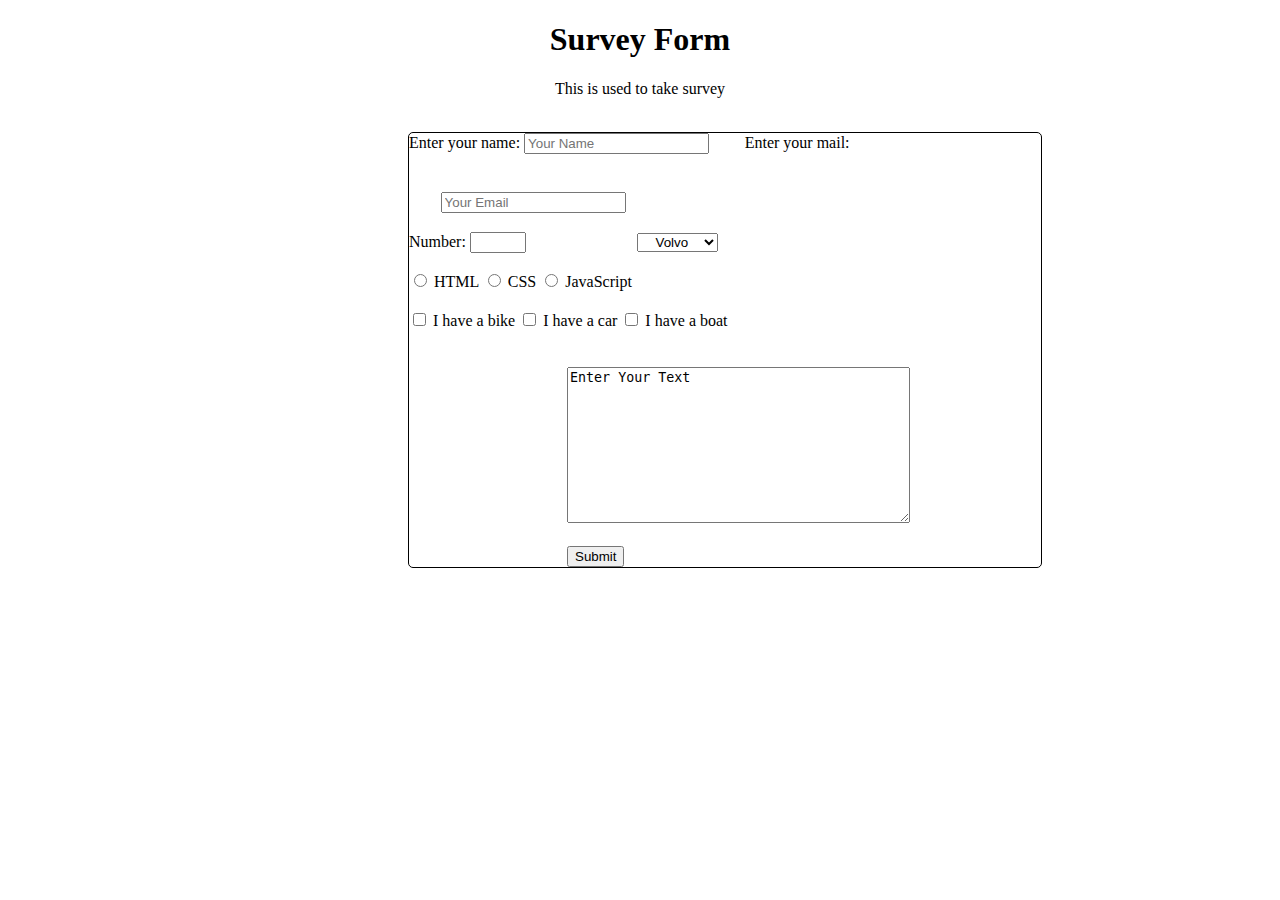
<file: demo/surveyform.html>
<!DOCTYPE html>
<html lang="en">
  <head>
    <meta charset="UTF-8" />
    <meta name="viewport" content="width=device-width, initial-scale=1.0" />
    <title>Document</title>
    <link rel="stylesheet" href="form.css" />
    <script src="hello.js"></script>
  </head>
  <body>
    <div class="m4">
      <h1>Survey Form</h1>
      <p>This is used to take survey</p>
      <br />
      <form id="survey-form">
        <label for="name">Enter your name:</label>
        <input type="name" id="name" placeholder="Your Name" required />
        <label for="email" id="email">Enter your mail:</label>
        <input type="email" id="email" placeholder="Your Email" required />
        <br />
        <label for="number" id="number">Number:</label>
        <input type="number" min="0" max="10" required />
        <select name="cars" id="cars">
          <option value="volvo">Volvo</option>
          <option value="saab">Saab</option>
          <option value="mercedes">Mercedes</option>
          <option value="audi">Audi</option>
        </select>
        <br />
        <div class="hi">
        <input type="radio" name="fav_language" value="HTML" >
        <label for="html" id="html">HTML</label>
        <input type="radio" name="fav_language" value="CSS" >
        <label for="css" id="css">CSS</label>
        <input type="radio" name="fav_language" value="JavaScript" >
        <label for="javascript" id="javascript">JavaScript</label>
        </div>
        <div class="hello">
          <input type="checkbox" id="vehicle1" name="vehicle1" value="Bike" >
          <label for="vehicle1"> I have a bike</label>
          <input type="checkbox" id="vehicle2" name="vehicle2" value="Car" >
          <label for="vehicle2"> I have a car</label>
          <input type="checkbox" id="vehicle3" name="vehicle3" value="Boat">
          <label for="vehicle3"> I have a boat</label>
        </div>
        <br />
        <textarea id="area" rows="10" cols="40">Enter Your Text</textarea>
        <br />
        <input type="submit" id="submit" />
      </form>
    </div>
  </body>
</html>
</file>
<file: demo/form.css>
body{
    display: block;
    
}

form {
    margin-left: 400px;
    align-items: center;
    /* background-color: black; */
    color: black;
    width: 50%;
    border: 1px solid black;
    border-radius: 5px;
  }
h1{
    text-align: center;
}
p{
    text-align: center;
}
#cars{
    text-align: center;
    margin-left: 17%;
    margin-bottom: 3%;
}
#email{
    margin-left: 5%;
    margin-bottom: 3%;
    margin-top: 3%;
}
#name{
    margin-bottom: 3%;
}
#number{
    margin-bottom: 3%;
}
#submit{
    align-items: center;
    margin-left: 25%;
}
.hi{
    margin-bottom: 3%;
}
.hello{
    margin-bottom: 3%;
}
#area{
    margin-bottom: 3%;
    margin-left:25%;
}
</file>
